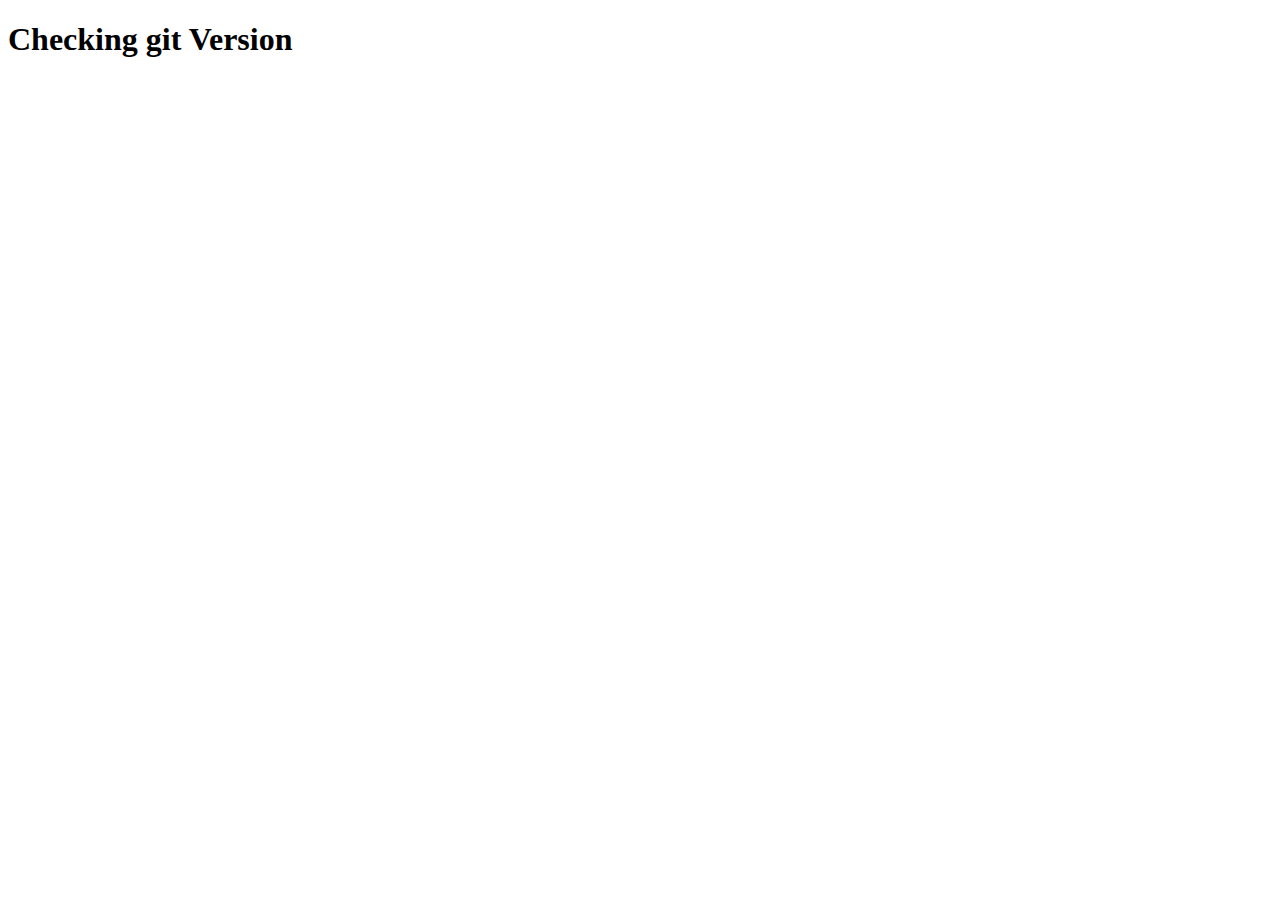
<file: malav.html>
<!DOCTYPE html>
<html lang="en">
<head>
    <meta charset="UTF-8">
    <meta http-equiv="X-UA-Compatible" content="IE=edge">
    <meta name="viewport" content="width=device-width, initial-scale=1.0">
    <title>Document</title>
</head>
<body>
    <h1>Checking git Version</h1>
</body>
</html>
</file>
